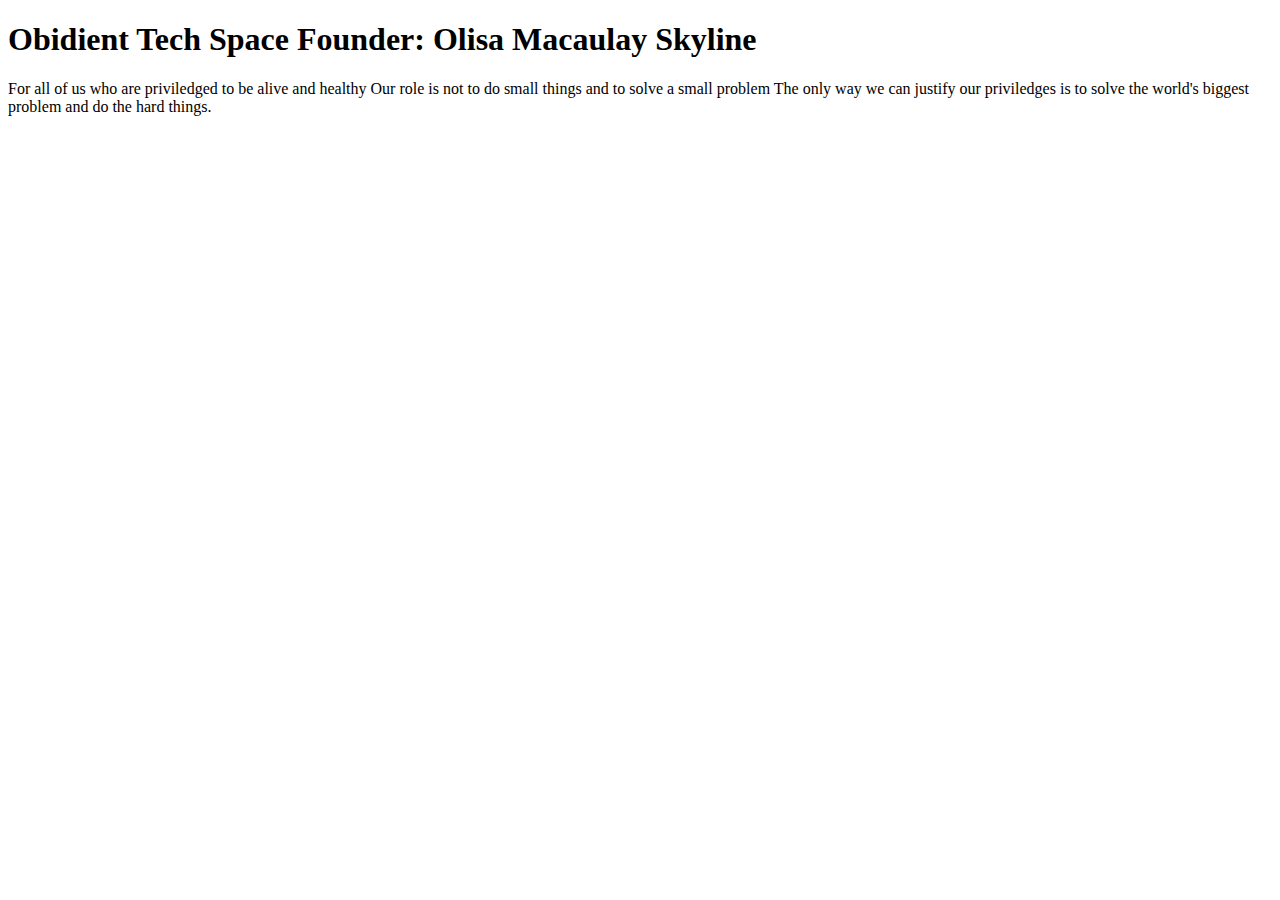
<file: index.html>
<!DOCTYPE html>
<html lang="en">
<head>
    <meta charset="UTF-8">
    <meta name="viewport" content="width=device-width, initial-scale=1.0">
    <title>PASS-37534 Cohort 15</title>
</head>
<body>
    <h1>Obidient Tech Space Founder: Olisa Macaulay Skyline
    </h1>
    <p>For all of us who are priviledged to be alive and healthy
        Our role is not to do small things and to solve a small problem
        The only way we can justify our priviledges is to solve the world's biggest problem and do the hard things.
    </p>
</body>
</html>
</file>
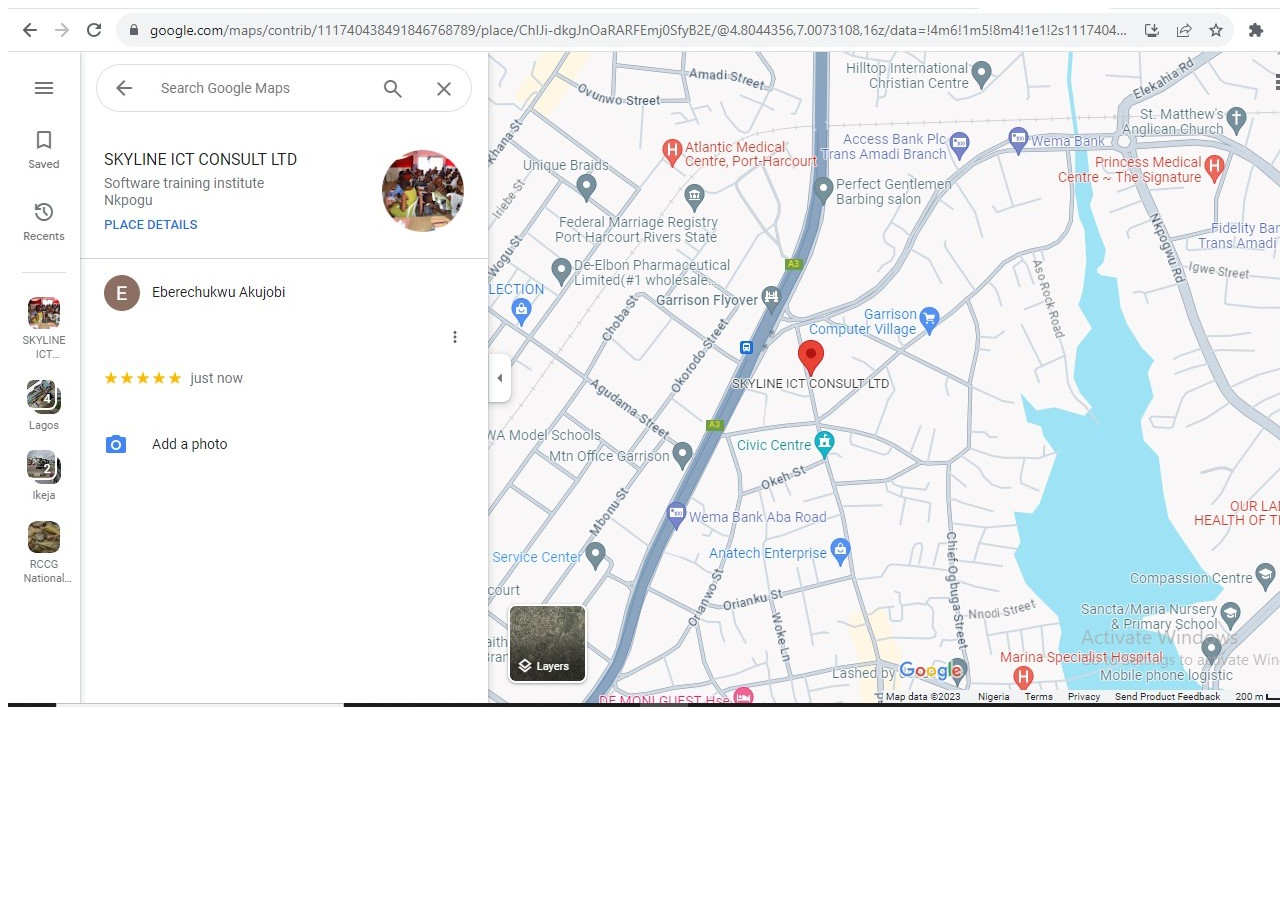
<file: review.html>
<!DOCTYPE html>
<html lang="en">
<head>
    <meta charset="UTF-8">
    <meta name="viewport" content="width=device-width, initial-scale=1.0">
    <title>Review</title>
</head>
<body>
    <img src="/review.jpeg" alt="review image">
</body>
</html>
</file>
